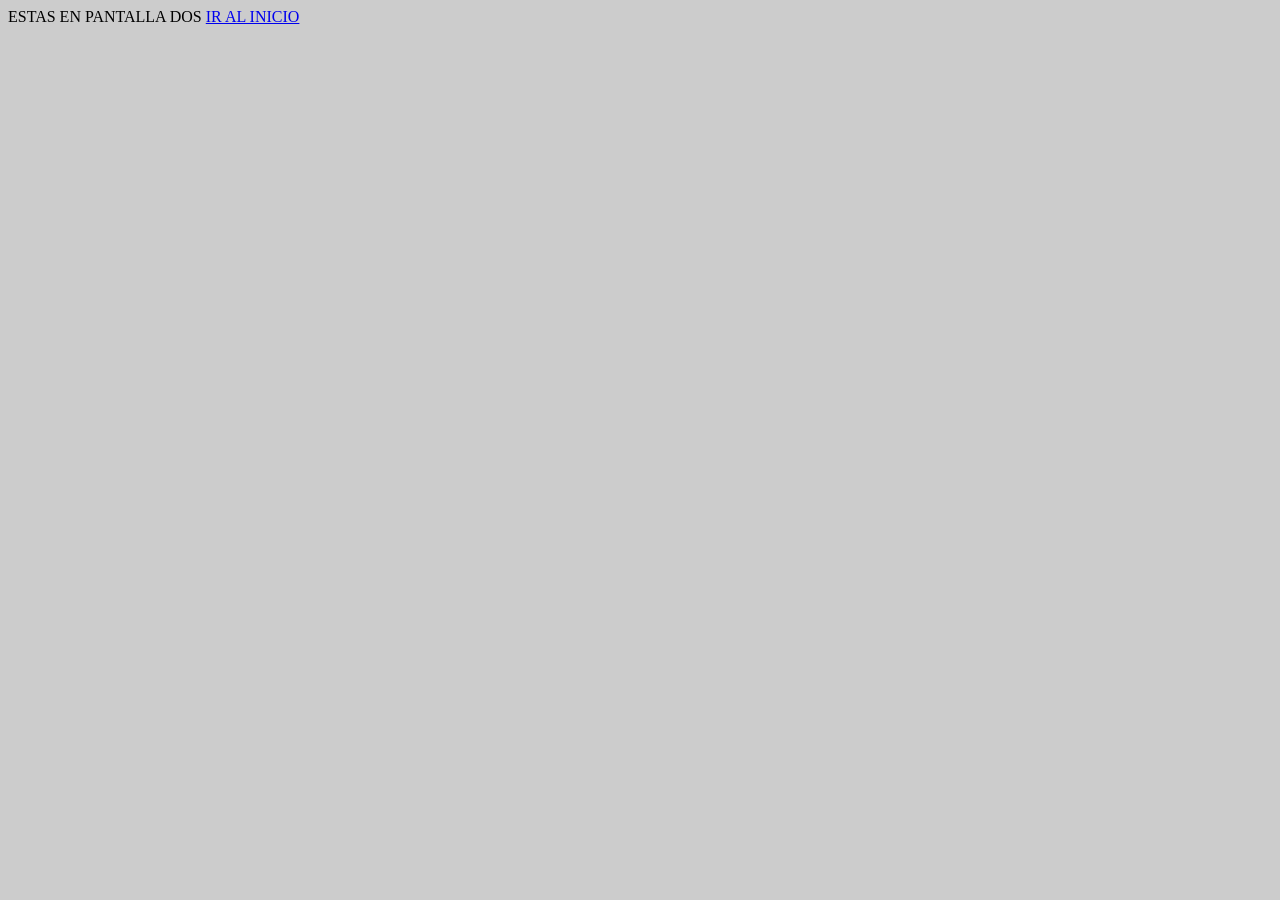
<file: dos.html>
<!DOCTYPE html>
<html>

<head>
  <meta charset="UTF-8">
  <meta name="viewport" content="width=device-width, initial-scale=1">
  <title>PANTALLA DOS</title>
</head>


<body bgcolor="#cccccc" text="#000000">
  ESTAS EN PANTALLA DOS
  <a href="index.html">IR AL INICIO</a>
</body>

</html>
</file>
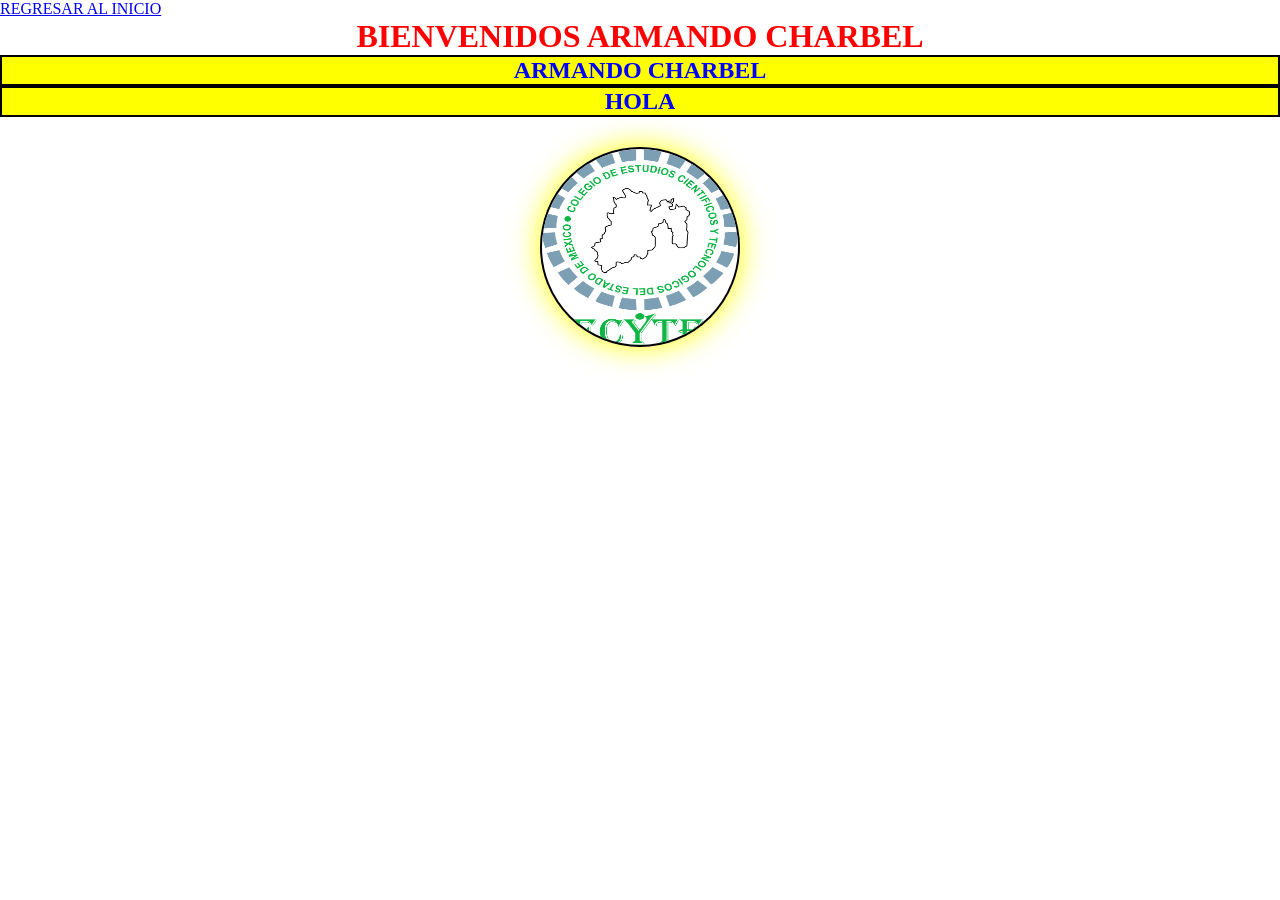
<file: miestilo.html>
<!DOCTYPE html>
<html>

<head>
  <meta charset="UTF-8">
  <meta name="viewport" content="width=device-width, initial-scale=1">
  <title>WEB</title>


    <style>
h2{
    color: blue;
    font-weight: bold;
    text-align: center;
    background-color: yellow;
    border: 2px solid black;
}
</style>
<link rel="stylesheet" href="estilos.css"/>
</head>
<body>
    <a href="index.html">REGRESAR AL INICIO</a>

    <h1 style="color: red; font-weight: bold; text-align: center;">
        BIENVENIDOS ARMANDO CHARBEL 
    <h2>ARMANDO CHARBEL</h2>
    <h2>HOLA</h2>
    
    <img src="cecytem2.png" alt="" />
    
</body>
</html>
</file>
<file: estilos.css>
*{
margin: 0;
padding: 0px;
box-sizing:border-box;
}
img{
  width: 200px;
  height:200px;
  margin: auto;
  display: block;
  margin-top: 30px;
  border: 2px solid black;
  border-radius:100% ;
  box-shadow: 0px 0px 30px yellow;
}

img:hover{
  width: 200px;
  height:200px;
  margin: auto;
  display: block;
  margin-top: 30px;
  border: 2px solid black;
  border-radius:0% ;
  box-shadow: 0px 0px 30px yellow;
  transform: scale(1.4) rotate(72000deg);
  transition: all 2s ease;
}
</file>
